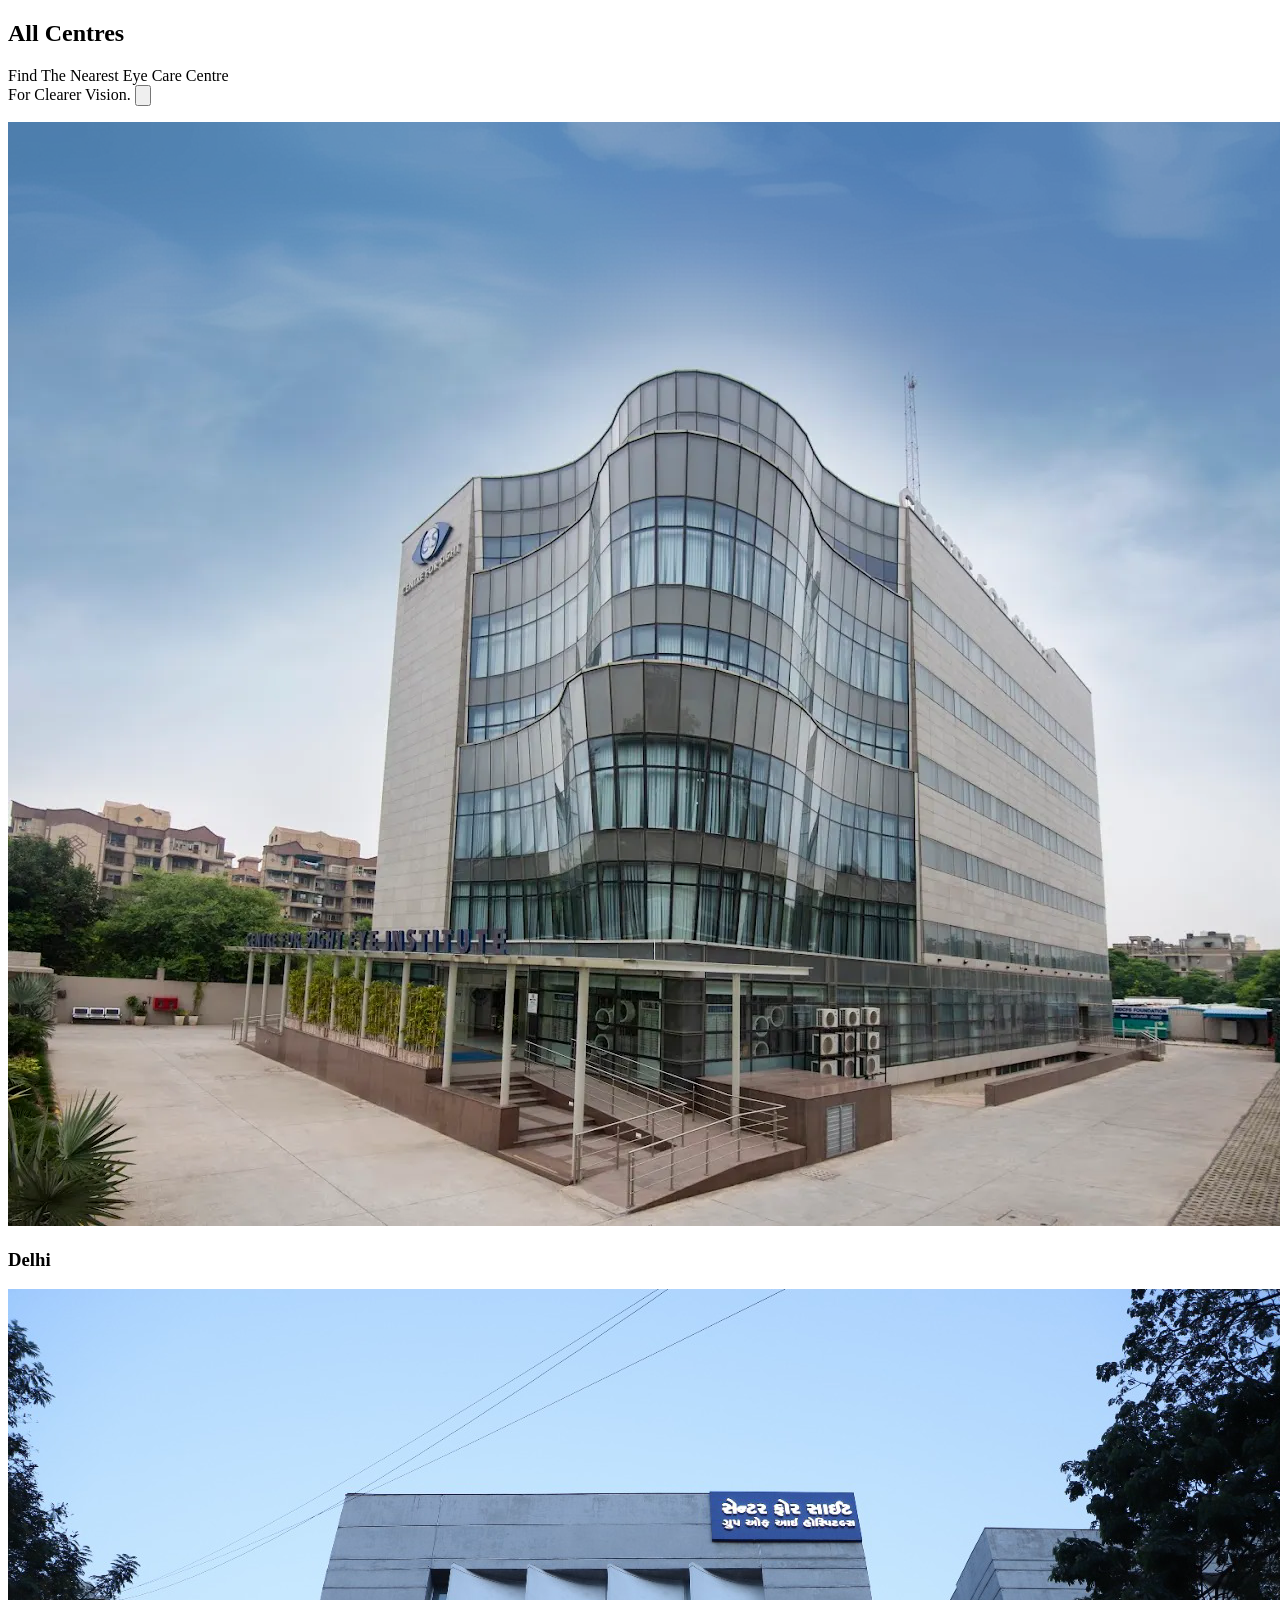
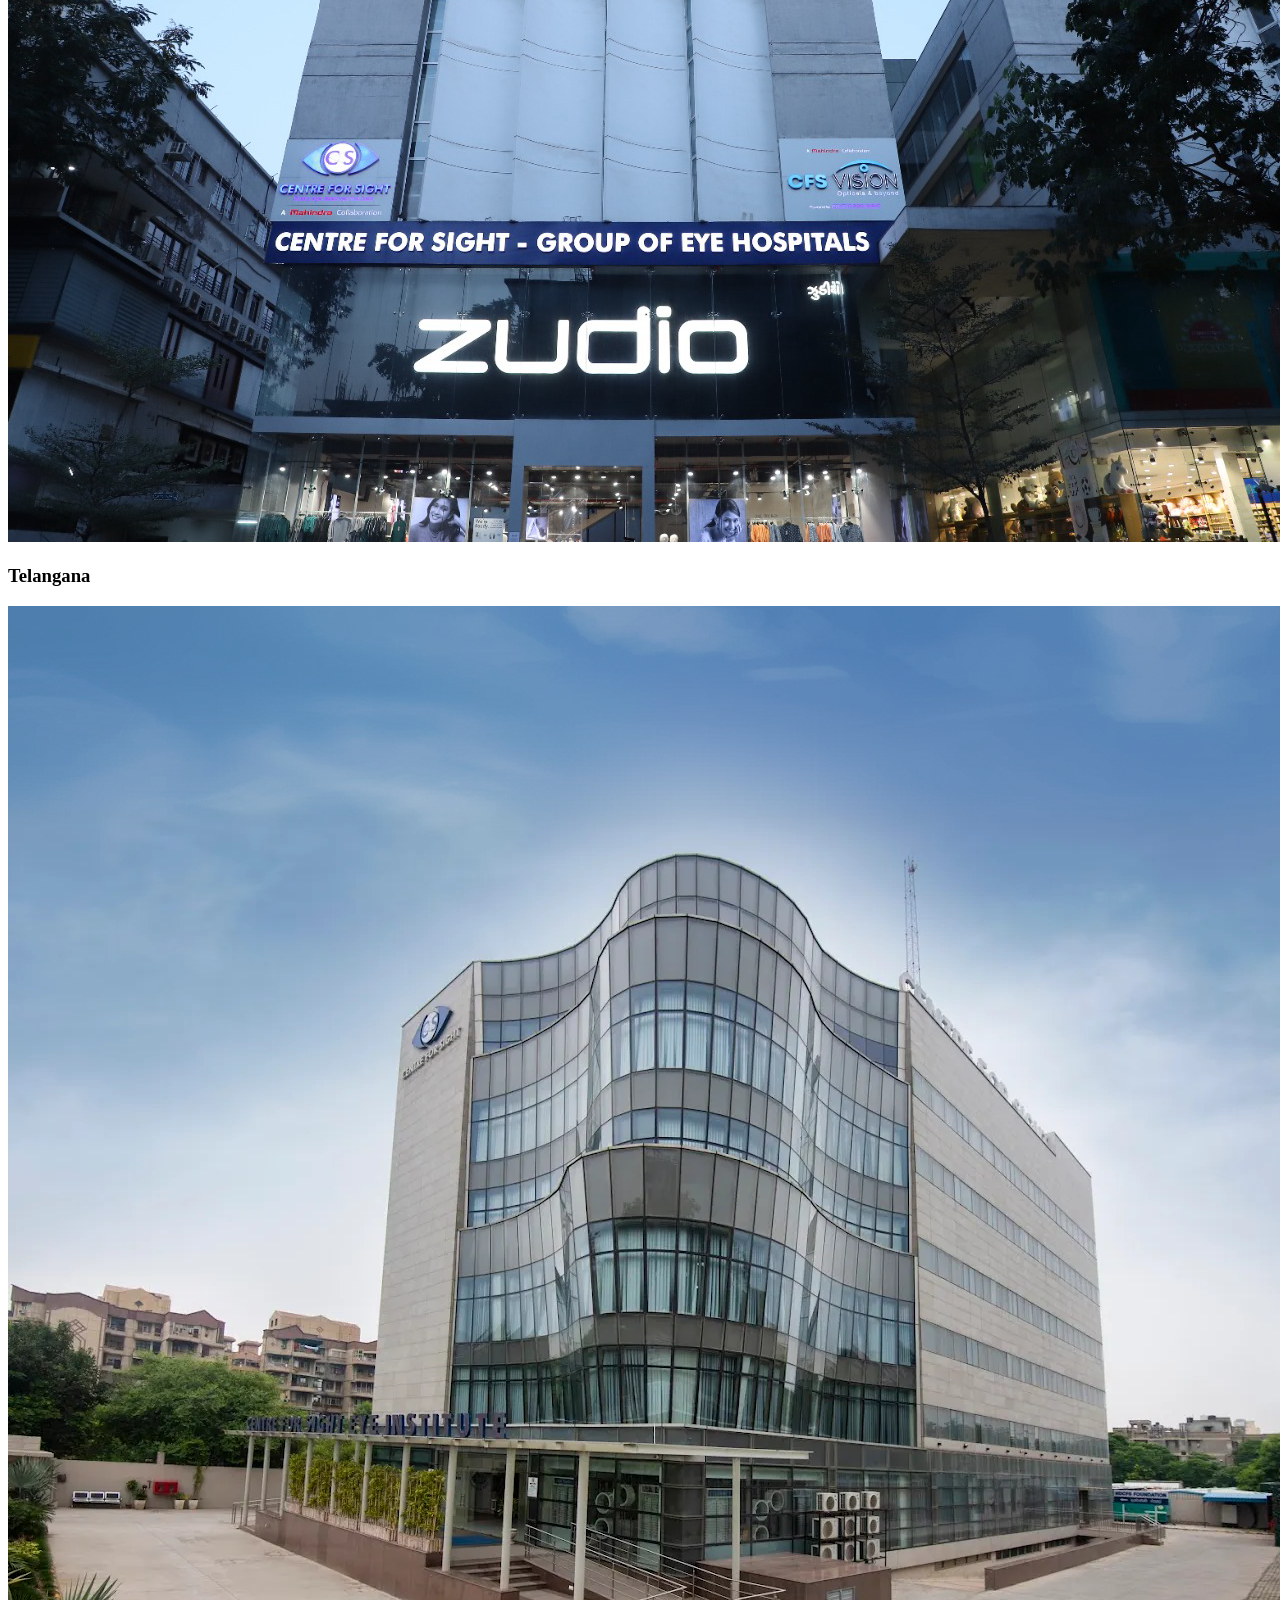
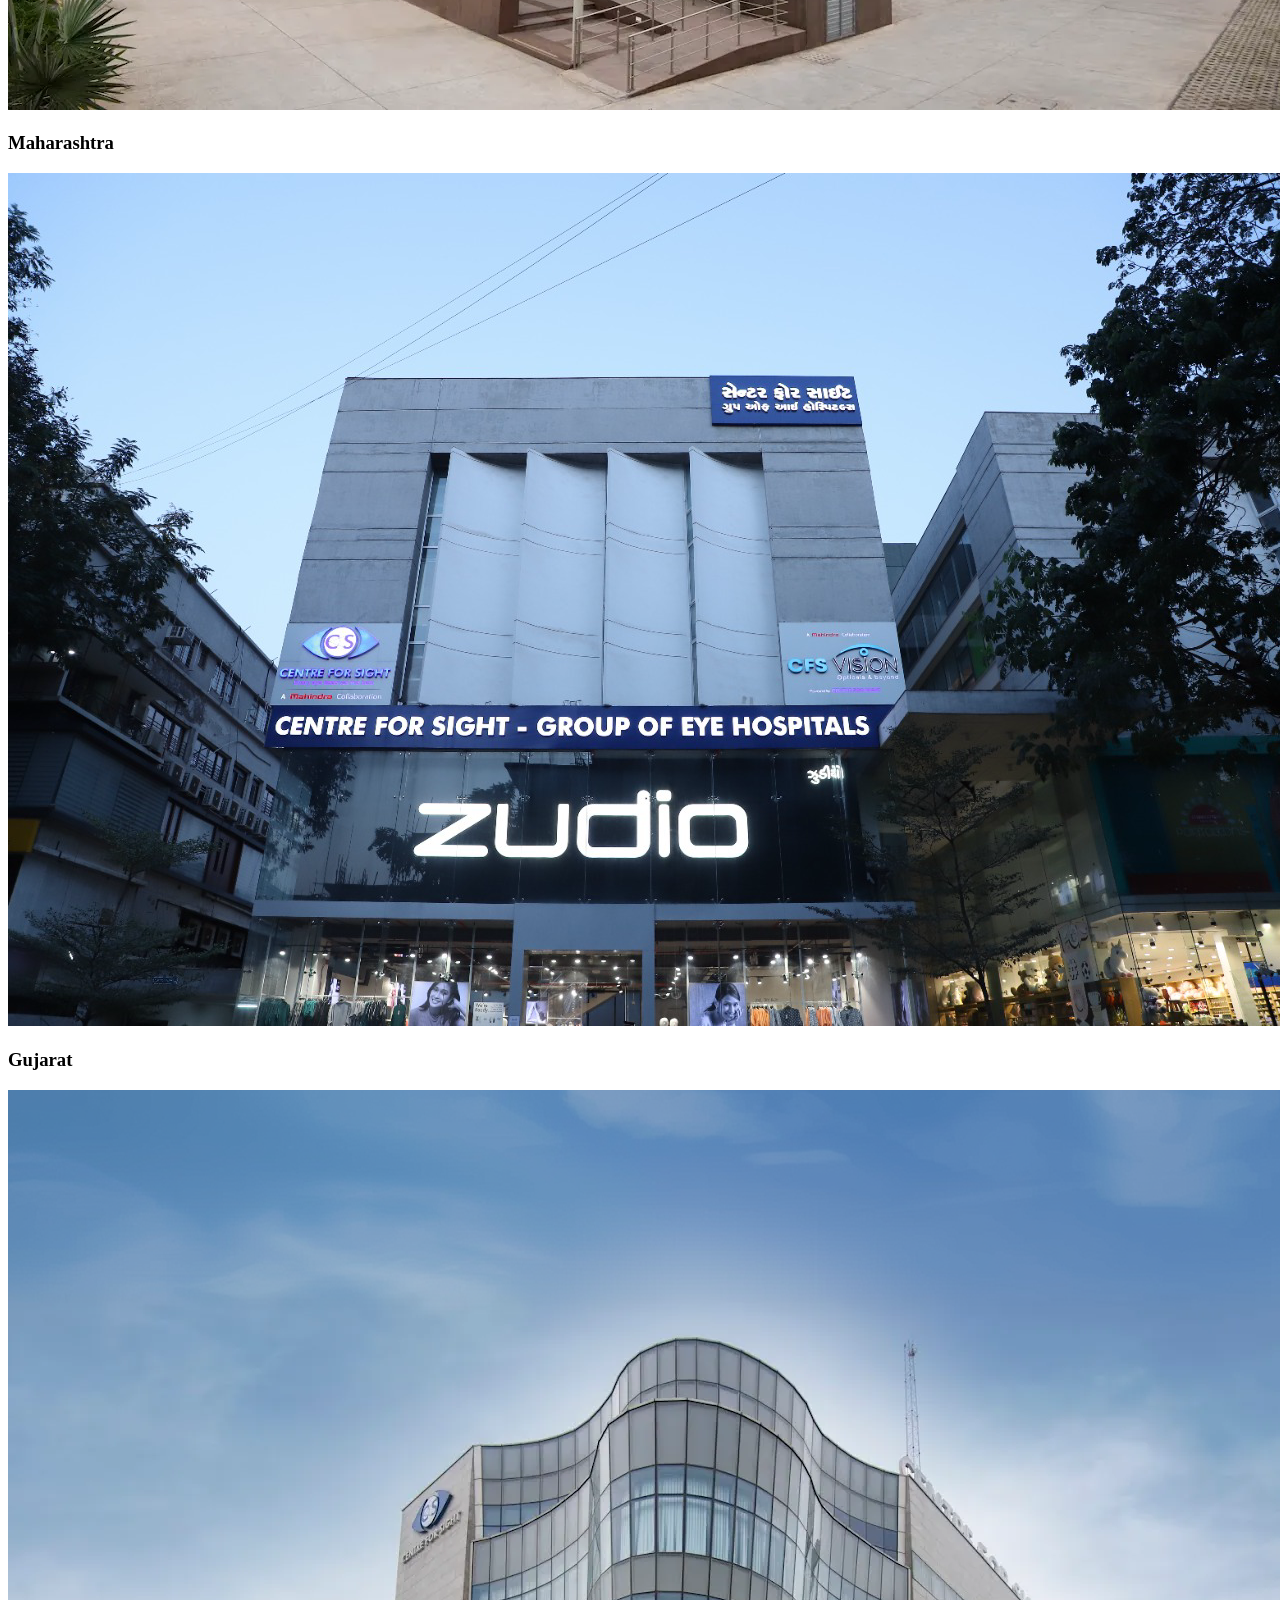
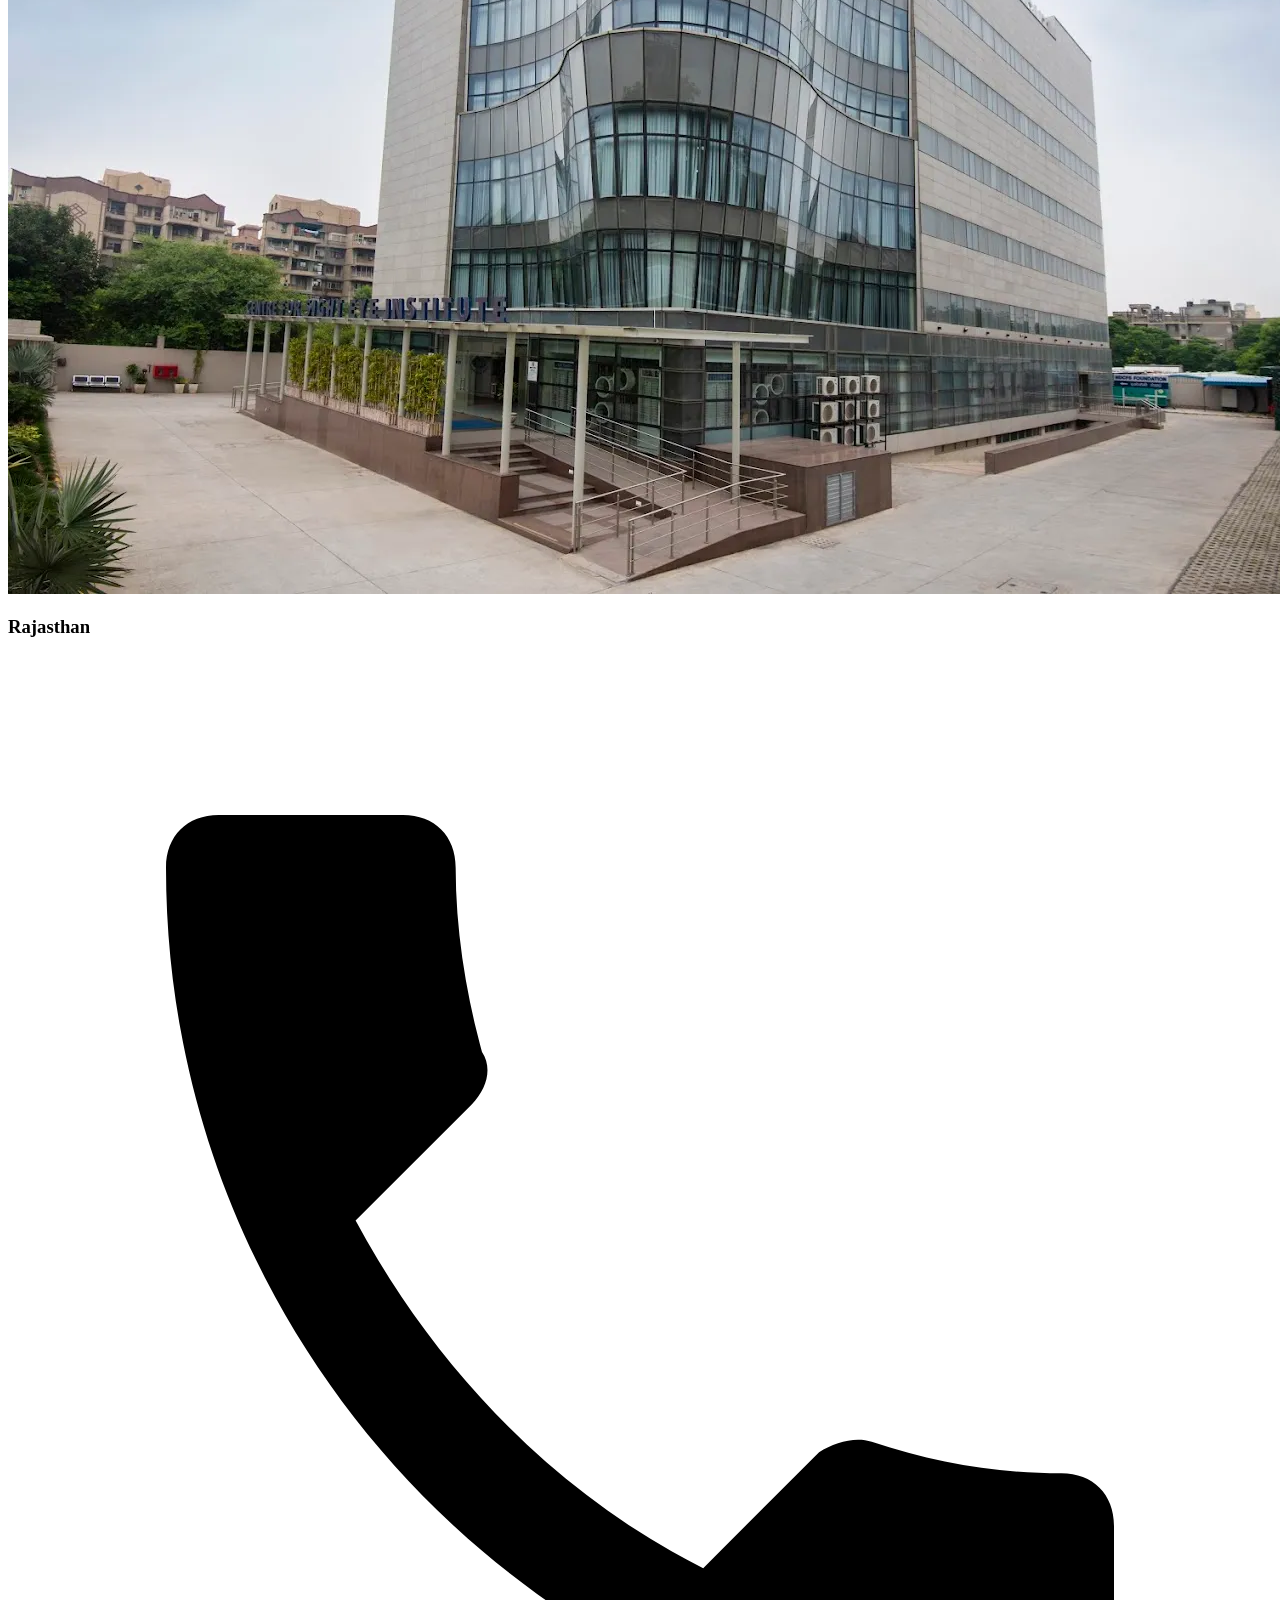
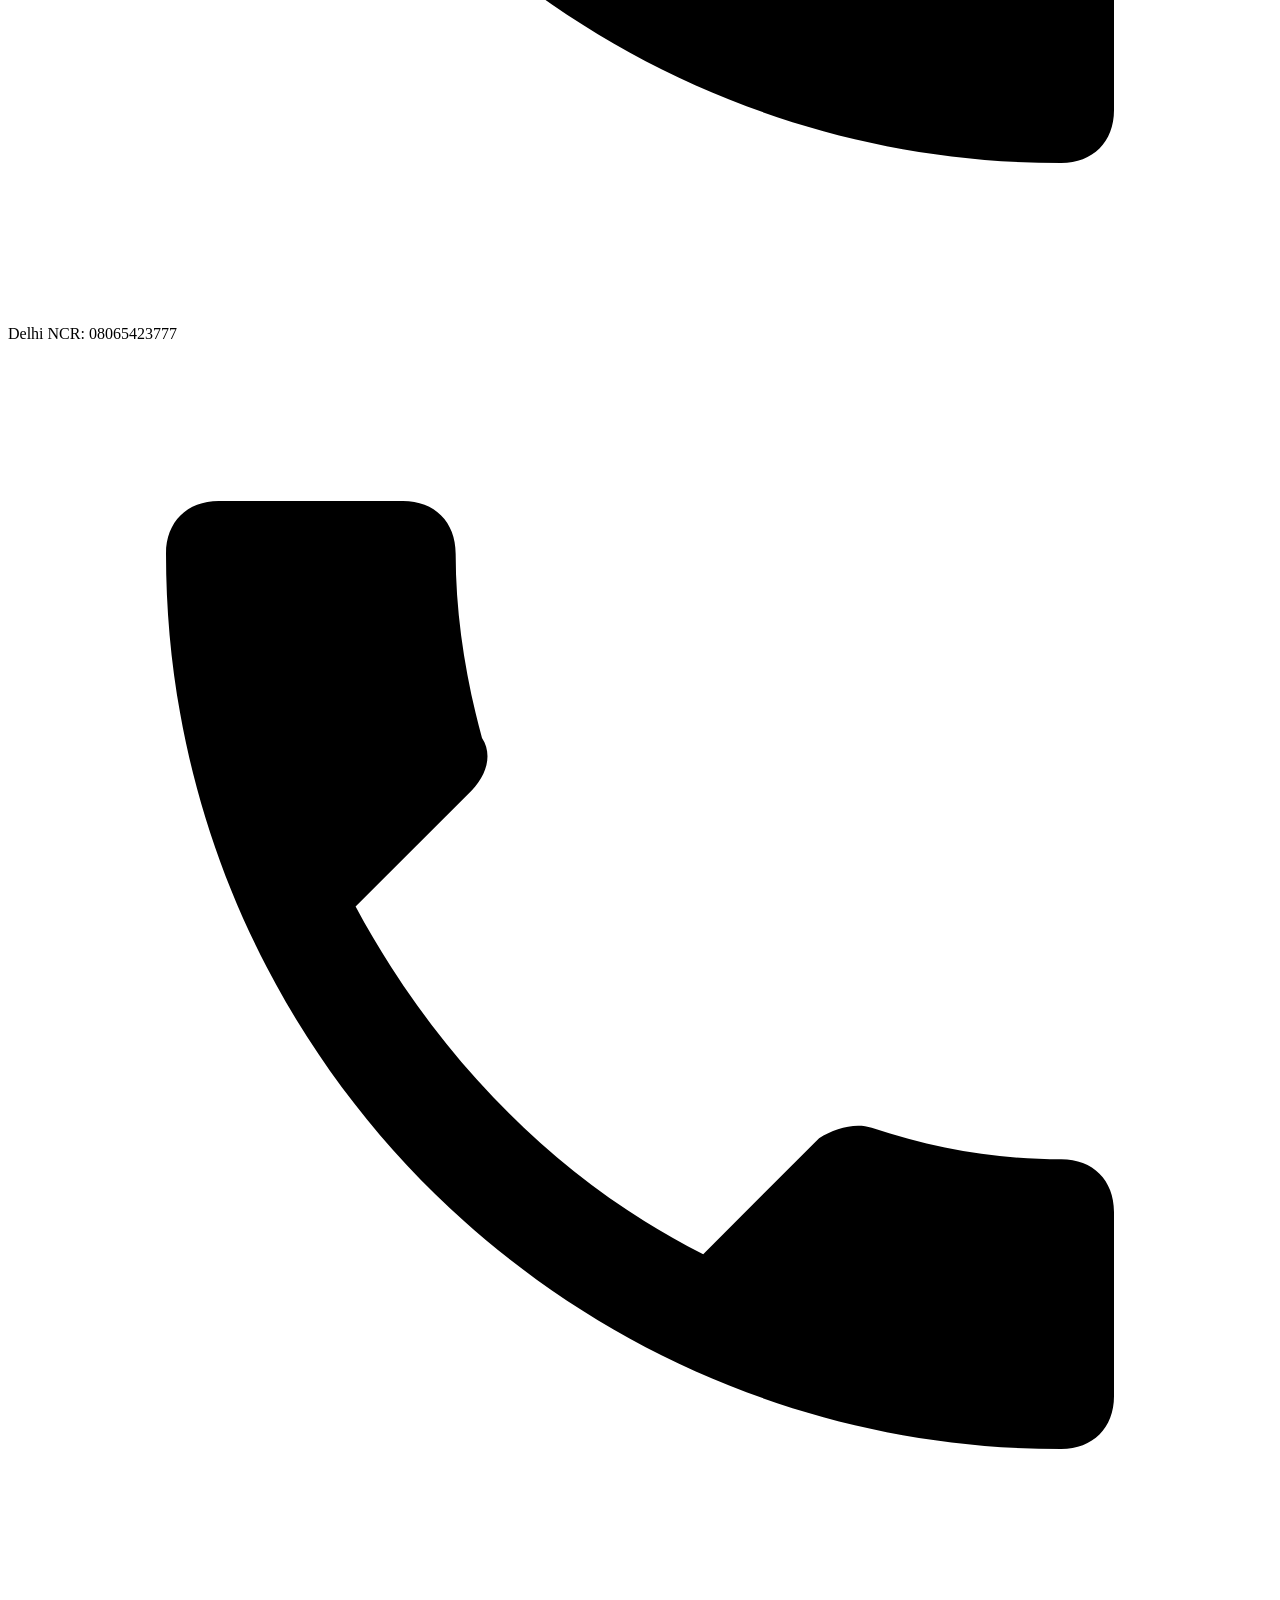
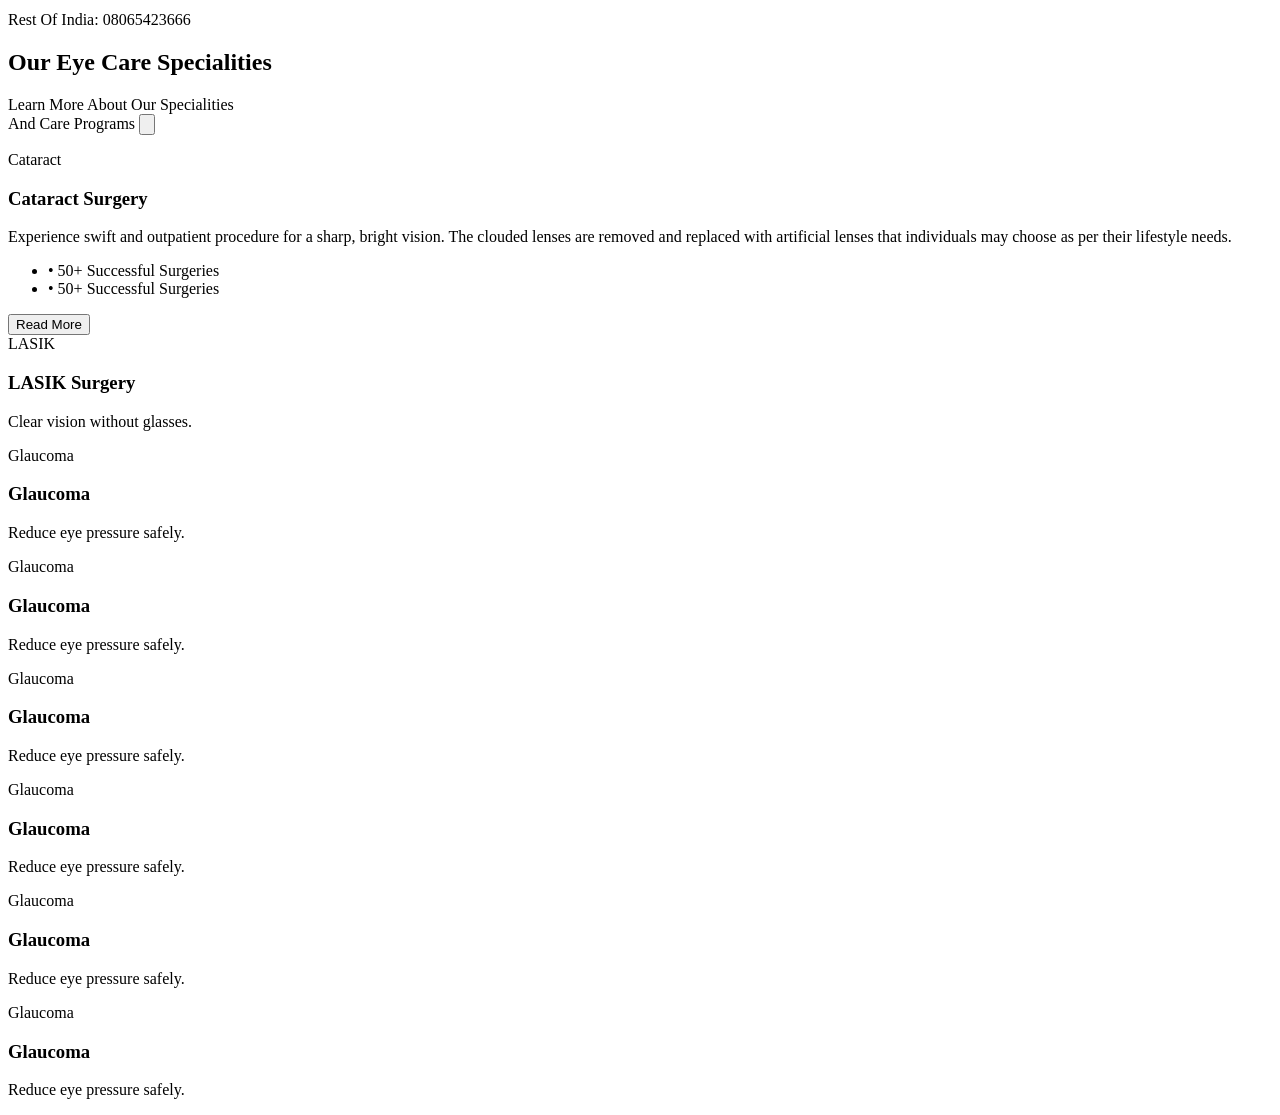
<file: components/allCenter.html>
<!doctype html>
<html lang="en">
  <head>
    <meta charset="UTF-8" />
    <meta name="viewport" content="width=device-width, initial-scale=1.0" />
    <title>Home</title>
  </head>
  <body>
    <section class="max-w-[1650px] mx-auto px-6 lg:px-16 py-12 bg-white">
      <div
        class="grid grid-cols-1 md:grid-cols-2 lg:grid-cols-3 gap-x-10 gap-y-12"
      >
        <div class="flex flex-col justify-center space-y-4">
          <h2 class="text-[69px] font-light text-primary font-[Poppins]">
            All Centres
          </h2>
          <p class="text-primary text-[21px] font-[Poppins]">
            Find The Nearest Eye Care Centre <br />For Clearer Vision.
            <span class="flex justify-end me-20">
              <button
                class="w-[104px] h-[104px] bg-primary rounded-full flex items-center justify-center hover:bg-[#1e1b4b] transition-colors shadow-lg"
              >
                <svg
                  xmlns="http://www.w3.org/2000/svg"
                  class="h-12 w-11 text-white"
                  fill="none"
                  viewBox="0 0 24 24"
                  stroke="currentColor"
                >
                  <path
                    stroke-linecap="round"
                    stroke-linejoin="round"
                    stroke-width="2"
                    d="M14 5l7 7m0 0l-7 7m7-7H3"
                  />
                </svg>
              </button>
            </span>
          </p>
          <div class=""></div>
        </div>

        <div class="space-y-4 group cursor-pointer">
          <div class="overflow-hidden rounded-xl shadow-sm">
            <img
              src="../assets/images/home-page/center1.png"
              alt="Delhi"
              class="w-full h-[360px] object-cover group-hover:scale-105 transition-transform duration-500"
            />
          </div>
          <h3 class="text-[35px] text-primary font-[Poppins] pl-10">Delhi</h3>
        </div>

        <div class="space-y-4 group cursor-pointer">
          <div class="overflow-hidden rounded-xl shadow-sm">
            <img
              src="../assets/images/home-page/center2.png"
              alt="Telangana"
              class="w-full h-[360px] object-cover group-hover:scale-105 transition-transform duration-500"
            />
          </div>
          <h3 class="text-[35px] text-primary font-[Poppins] pl-10">
            Telangana
          </h3>
        </div>

        <div class="space-y-4 group cursor-pointer">
          <div class="overflow-hidden rounded-xl shadow-sm">
            <img
              src="../assets/images/home-page/center1.png"
              alt="Maharashtra"
              class="w-full h-[360px] object-cover group-hover:scale-105 transition-transform duration-500"
            />
          </div>
          <h3 class="text-[35px] text-primary font-[Poppins] pl-10">
            Maharashtra
          </h3>
        </div>

        <div class="space-y-4 group cursor-pointer">
          <div class="overflow-hidden rounded-xl shadow-sm">
            <img
              src="../assets/images/home-page/center2.png"
              alt="Gujarat"
              class="w-full h-[360px] object-cover group-hover:scale-105 transition-transform duration-500"
            />
          </div>
          <h3 class="text-[35px] text-primary font-[Poppins] pl-10">Gujarat</h3>
        </div>

        <div class="space-y-4 group cursor-pointer">
          <div class="overflow-hidden rounded-xl shadow-sm">
            <img
              src="../assets/images/home-page/center1.png"
              alt="Rajasthan"
              class="w-full h-[360px] object-cover group-hover:scale-105 transition-transform duration-500"
            />
          </div>
          <h3 class="text-[35px] text-primary font-[Poppins] pl-10">
            Rajasthan
          </h3>
        </div>
      </div>

      <div
        class="mt-20 flex flex-col md:flex-row w-full rounded-lg overflow-hidden shadow-md"
      >
        <div
          class="flex-1 bg-[#1e1b4b] py-4 px-6 flex items-center justify-center gap-3 text-white border-r border-white/10 hover:bg-[#25225d] transition-colors cursor-pointer"
        >
          <svg
            xmlns="http://www.w3.org/2000/svg"
            class="h-5 w-5 rotate-15"
            fill="currentColor"
            viewBox="0 0 24 24"
          >
            <path
              d="M20 15.5c-1.2 0-2.4-.2-3.6-.6-.3-.1-.7 0-1 .2l-2.2 2.2c-2.8-1.4-5.1-3.8-6.6-6.6l2.2-2.2c.3-.3.4-.7.2-1-.3-1.1-.5-2.3-.5-3.5 0-.6-.4-1-1-1H4c-.6 0-1 .4-1 1 0 9.4 7.6 17 17 17 .6 0 1-.4 1-1v-3.5c0-.6-.4-1-1-1z"
            />
          </svg>
          <span class="font-semibold text-[22px]"
            >Delhi NCR:
            <span class="font-semibold text-[22px]">08065423777</span></span
          >
        </div>

        <div
          class="flex-1 bg-[#534fa1] py-4 px-6 flex items-center justify-center gap-3 text-white hover:bg-[#5f5ab8] transition-colors cursor-pointer"
        >
          <svg
            xmlns="http://www.w3.org/2000/svg"
            class="h-5 w-5 rotate-12"
            fill="currentColor"
            viewBox="0 0 24 24"
          >
            <path
              style="width: 30px; height: 30px"
              d="M20 15.5c-1.2 0-2.4-.2-3.6-.6-.3-.1-.7 0-1 .2l-2.2 2.2c-2.8-1.4-5.1-3.8-6.6-6.6l2.2-2.2c.3-.3.4-.7.2-1-.3-1.1-.5-2.3-.5-3.5 0-.6-.4-1-1-1H4c-.6 0-1 .4-1 1 0 9.4 7.6 17 17 17 .6 0 1-.4 1-1v-3.5c0-.6-.4-1-1-1z"
            />
          </svg>
          <span class="font-semibold text-[22px]"
            >Rest Of India:
            <span class="font-semibold text-[22px]">08065423666</span></span
          >
        </div>
      </div>
    </section>

    <section
      class="max-w-[1650px] mx-auto px-6 lg:px-16 py-10 bg-white font-[Poppins]"
    >
      <div class="flex items-center gap-6 mb-12">
        <div>
          <h2 class="text-[69px] font-light text-primary">
            Our Eye Care Specialities
          </h2>
          <p
            class="text-primary font-light text-[21px] mt-2 leading-tight flex items-start"
          >
            <span class="me-5">
              Learn More About Our Specialities<br />
              And Care Programs
            </span>
            <span class="flex justify-end items-start">
              <button
                class="w-[104px] h-[104px] bg-primary rounded-full flex items-center justify-center hover:bg-[#1e1b4b] transition-colors shadow-lg"
              >
                <svg
                  xmlns="http://www.w3.org/2000/svg"
                  class="h-12 w-11 text-white"
                  fill="none"
                  viewBox="0 0 24 24"
                  stroke="currentColor"
                >
                  <path
                    stroke-linecap="round"
                    stroke-linejoin="round"
                    stroke-width="2"
                    d="M14 5l7 7m0 0l-7 7m7-7H3"
                  />
                </svg>
              </button>
            </span>
          </p>
        </div>
      </div>

      <div
        class="flex h-[500px] w-full rounded-[30px] overflow-hidden shadow-2xl border"
      >
        <div class="accordion">
          <!-- ITEM -->
          <div class="acc-item active">
            <div class="acc-trigger font-[Poppins]">Cataract</div>
            <div class="acc-content">
              <div class="acc-inner">
                <h3 class="text-[36px] font-light">Cataract Surgery</h3>
                <p class="text-[29px] font-light">
                  Experience swift and outpatient procedure for a sharp, bright
                  vision. The clouded lenses are removed and replaced with
                  artificial lenses that individuals may choose as per their
                  lifestyle needs.
                </p>

                <ul class="ms-10">
                  <li>• 50+ Successful Surgeries</li>
                  <li>• 50+ Successful Surgeries</li>
                </ul>
                <div class="flex justify-center">
                  <button class="">Read More</button>
                </div>
              </div>
            </div>
          </div>

          <div class="acc-item">
            <div class="acc-trigger font-[Poppins]">LASIK</div>
            <div class="acc-content">
              <div class="acc-inner">
                <h3>LASIK Surgery</h3>
                <p>Clear vision without glasses.</p>
              </div>
            </div>
          </div>

          <div class="acc-item">
            <div class="acc-trigger font-[Poppins]">Glaucoma</div>

            <div class="acc-content">
              <div class="acc-inner">
                <h3>Glaucoma</h3>
                <p>Reduce eye pressure safely.</p>
              </div>
            </div>
          </div>
          <div class="acc-item">
            <div class="acc-trigger font-[Poppins]">Glaucoma</div>

            <div class="acc-content">
              <div class="acc-inner">
                <h3>Glaucoma</h3>
                <p>Reduce eye pressure safely.</p>
              </div>
            </div>
          </div>
          <div class="acc-item">
            <div class="acc-trigger font-[Poppins]">Glaucoma</div>

            <div class="acc-content">
              <div class="acc-inner">
                <h3>Glaucoma</h3>
                <p>Reduce eye pressure safely.</p>
              </div>
            </div>
          </div>
          <div class="acc-item">
            <div class="acc-trigger font-[Poppins]">Glaucoma</div>

            <div class="acc-content">
              <div class="acc-inner">
                <h3>Glaucoma</h3>
                <p>Reduce eye pressure safely.</p>
              </div>
            </div>
          </div>
          <div class="acc-item">
            <div class="acc-trigger font-[Poppins]">Glaucoma</div>

            <div class="acc-content">
              <div class="acc-inner">
                <h3>Glaucoma</h3>
                <p>Reduce eye pressure safely.</p>
              </div>
            </div>
          </div>
          <div class="acc-item">
            <div class="acc-trigger font-[Poppins]">Glaucoma</div>

            <div class="acc-content">
              <div class="acc-inner">
                <h3>Glaucoma</h3>
                <p>Reduce eye pressure safely.</p>
              </div>
            </div>
          </div>
        </div>
      </div>
    </section>
  </body>
</html>
</file>
